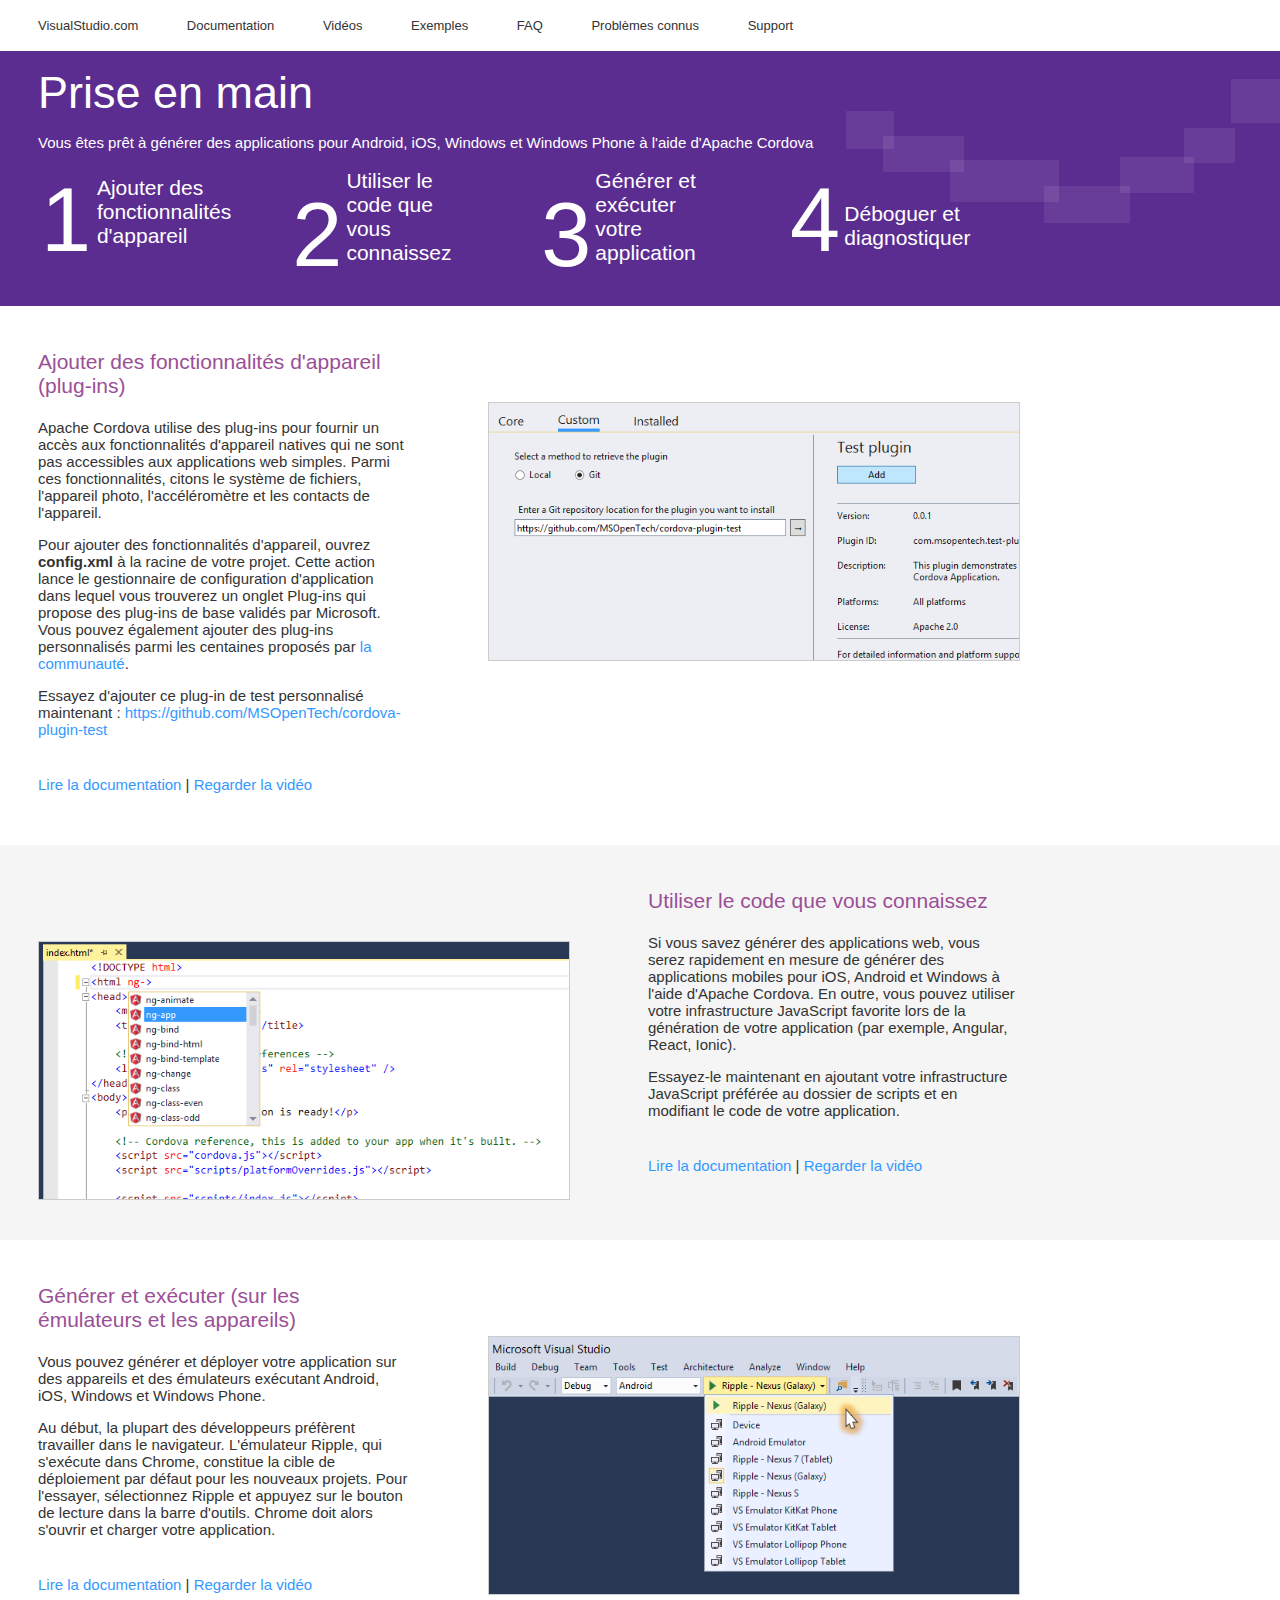
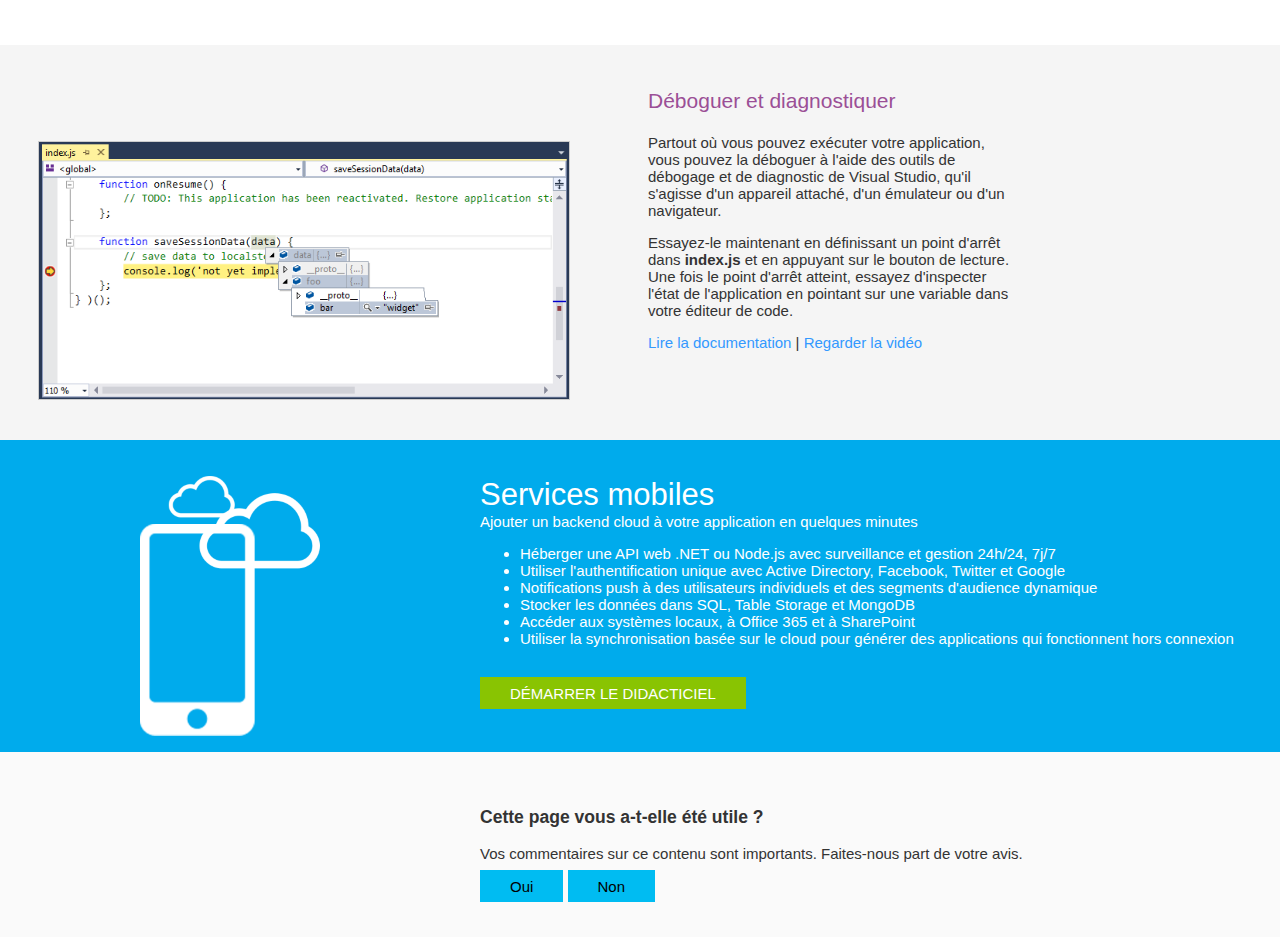
<file: Project_Readme.html>
<!DOCTYPE html>
<html>
<head>
<meta http-equiv="Content-Type" content="text/html; charset=iso-8859-1"/>
	<title>Prise en main de Visual Studio Tools pour Apache Cordova</title>
	<style type="text/css">
		.startpage 			{ margin: 0; font: 15px 'Segoe UI', tahoma, arial, helvetica, sans-serif; text-align: left; min-width: 980px; color: #333; }

		a:link				{ text-decoration: none; color: #3399ff; }
		a:visited			{ text-decoration: none; }


		.nav 				{ font-size: 13px; display: block; margin: 0; padding: 18px 38px}
		.nav a				{ display: inline-block; text-align: left; padding-left: 45px; }
		.nav a:first-child	{ padding-left: 0px; }
		.nav a:link			{ text-decoration: none; color: #333; }
		.nav a:hover		{ color: #9b4f96; }


		.hero 				{ background-color: #5C2D91; color: #FFFFFF; padding: 16px 38px 16px; 
							  background-repeat: no-repeat;
							  background-image: url([data-uri]) }
		.hero > h1			{ font-size: 45px; font-weight: normal; margin: 0; padding: 0; }
		.hero > h2			{ font-size: 15px; font-weight: normal; margin: 15px 0; padding: 0; }

		.hero table			{ width: 1000px; margin: 10px 0 0 0; }
		.hero tr 			{ vertical-align: top; }

		.step a				{ color: white; font-size: 21px; }
		.step .snum			{ font-size: 90px; display: inline-block; }
		.step .jumplink		{ display: inline-block; width: 125px; vertical-align: super; }


		.pagewrap			{ margin: 0 auto 0 0; padding: 44px 38px 37px 38px; clear: both; overflow-x: hidden; }		
		.pagewrap.altbg		{ background-color: #F5F5F5; }

		.restricted			{ width: 980px; }

		.stepcontent		{ margin: 0; width: 370px; float: left; }
		.stepcontent > h2	{ font-size: 21px; font-weight: normal; margin: 0 0 21px 0; padding: 0; color: #9b4f96; }

		.stepcontent .moreinfo 	{ margin-top: 38px; }

		.stepimage 			{ width: 530px; float: right; }
		.stepimage img 		{ width: 530px; height: 257px; margin-top: 52px; border: 1px solid #ccc; }
		
		.altbg .stepcontent { float: right; }
		.altbg .stepimage   { float: left; }


		.sidekick			{ padding: 37px 33px 43px 480px; margin: 0; background-color: #00ABEC; color: #FFFFFF;
							  background-position: 140px 36px; 
							  background-repeat: no-repeat;
							  background-image: url([data-uri]) }
		.sidekick > h2		{ font-size: 31px; font-weight: normal; margin: 0; padding: 0; }
		.cpsloal > h3		{ font-size: 21px; font-weight: normal; margin: 48px 0 0 0; padding: 0; }
		.cpsloal p.alatsea	{ margin: 0; }
		
		.sidekick p 		{ margin-top: 0px; }
		.sidekick a 		{ padding: 0.5em 2em; background-color: #89c402; color: white; margin-top: 15px;  margin-right: 7px; text-transform: uppercase; display: inline-block; }
		.sidekick a:hover	{ background-color: #6A9800; }

		.feedbackhero 			{ padding: 37px 33px 43px 480px; background-color: #FAFAFA; }
		.feedbackhero a 		{ padding: 0.5em 2em; background-color: #00bcf2; color: black; margin-top: 2em; }
		.feedbackhero a:hover	{ background-color: black; color: white; }

	</style>
</head>
<body class="startpage">
	<div class="nav">
			<a target="_blank" href="http://go.microsoft.com/fwlink/?LinkID=533110">VisualStudio.com</a>
			<a target="_blank" href="http://go.microsoft.com/fwlink/?LinkID=533111">Documentation</a>
			<a target="_blank" href="http://go.microsoft.com/fwlink/?LinkID=533112">Vid�os</a>
			<a target="_blank" href="http://go.microsoft.com/fwlink/?LinkID=533113">Exemples</a>
			<a target="_blank" href="http://go.microsoft.com/fwlink/?LinkID=533114">FAQ</a>
			<a target="_blank" href="http://go.microsoft.com/fwlink/?LinkID=533115">Probl�mes connus</a>
			<a target="_blank" href="http://go.microsoft.com/fwlink/?LinkID=533116">Support</a>
	</div>
	<div class="hero">
		<h1>Prise en main</h1>
		<h2>Vous �tes pr�t � g�n�rer des applications pour Android, iOS, Windows et Windows Phone � l'aide d'Apache Cordova</h2>
		<table>
			<tr>
				<td class="step">
					<a href="#add_device_capabilities">
						<span class="snum">1 </span>
						<span class="jumplink">Ajouter des fonctionnalit�s d'appareil</span>
					</a>
				</td>
				<td class="step">
					<span class="shadow"></span>
					<span class="snum">2 </span>
					<span class="jumplink"><a href="#edit_code">Utiliser le code que vous connaissez</a></span>
				</td>
				<td class="step">
					<span class="shadow"></span>
					<span class="snum">3 </span>
					<span class="jumplink"><a href="#build_and_run">G�n�rer et ex�cuter votre application</a></span>
				</td>
				<td class="step">
					<span class="shadow"></span>
					<span class="snum">4 </span>
					<span class="jumplink"><a href="#debug_and_diagnose">D�boguer et diagnostiquer</a></span>
				</td>
			</tr>
		</table>
	</div>


	<div class="pagewrap">
		<div class="restricted">
			<div class="stepcontent">
				<h2 id="add_device_capabilities">Ajouter des fonctionnalit�s d'appareil (plug-ins)</h2>
				<p>Apache Cordova utilise des plug-ins pour fournir un acc�s aux fonctionnalit�s d'appareil natives qui ne sont pas accessibles aux applications web simples. Parmi ces fonctionnalit�s, citons le syst�me de fichiers, l'appareil photo, l'acc�l�rom�tre et les contacts de l'appareil.</p>
				<p>Pour ajouter des fonctionnalit�s d'appareil, ouvrez <strong>config.xml</strong> � la racine de votre projet. Cette action lance le gestionnaire de configuration d'application dans lequel vous trouverez un onglet Plug-ins qui propose des plug-ins de base valid�s par Microsoft. Vous pouvez �galement ajouter des plug-ins personnalis�s parmi les centaines propos�s par <a target="_blank" href="http://go.microsoft.com/fwlink/?LinkID=533117">la communaut�</a>. </p>

				<p>Essayez d'ajouter ce plug-in de test personnalis� maintenant�: <a target="_blank" href="http://go.microsoft.com/fwlink/?LinkID=533118">https://github.com/MSOpenTech/cordova-plugin-test</a></p>


				<p class="moreinfo"><a target="_blank" href="http://go.microsoft.com/fwlink/?LinkID=533119">Lire la documentation</a> | <a target="_blank" href="http://go.microsoft.com/fwlink/?LinkID=533120">Regarder la vid�o</a></p>
			</div>
			<div class="stepimage">
				<img width='685' height='332' title='' alt='' src='[data-uri]'>
			</div>
		</div>	
	</div>

	<div class="pagewrap altbg">
		<div class="restricted">
			<div class="stepcontent">
				<h2 id="edit_code">Utiliser le code que vous connaissez</h2>
				<p>Si vous savez g�n�rer des applications web, vous serez rapidement en mesure de g�n�rer des applications mobiles pour iOS, Android et Windows � l'aide d'Apache Cordova. En outre, vous pouvez utiliser votre infrastructure JavaScript favorite lors de la g�n�ration de votre application (par exemple, Angular, React, Ionic).</p>
				<p>Essayez-le maintenant en ajoutant votre infrastructure JavaScript pr�f�r�e au dossier de scripts et en modifiant le code de votre application.</p>
				<p class="moreinfo"><a target="_blank" href="http://go.microsoft.com/fwlink/?LinkID=533121">Lire la documentation</a> | <a target="_blank" href="http://go.microsoft.com/fwlink/?LinkID=533122">Regarder la vid�o</a></p>
			</div>
			<div class="stepimage">
				<img width='685' height='332' title='' alt='' src='[data-uri]'>
			</div>
		</div>
	</div>

	<div class="pagewrap">
		<div class="restricted">
			<div class="stepcontent">
				<h2 id="build_and_run">G�n�rer et ex�cuter (sur les �mulateurs et les appareils)</h2>
				<p>Vous pouvez g�n�rer et d�ployer votre application sur des appareils et des �mulateurs ex�cutant Android, iOS, Windows et Windows Phone.</p>
				<p>Au d�but, la plupart des d�veloppeurs pr�f�rent travailler dans le navigateur. L'�mulateur Ripple, qui s'ex�cute dans Chrome, constitue la cible de d�ploiement par d�faut pour les nouveaux projets. Pour l'essayer, s�lectionnez Ripple et appuyez sur le bouton de lecture dans la barre d'outils. Chrome doit alors s'ouvrir et charger votre application.</p>
				
				<p class="moreinfo"><a target="_blank" href="http://go.microsoft.com/fwlink/?LinkID=533123">Lire la documentation</a> | <a target="_blank" href="http://go.microsoft.com/fwlink/?LinkID=533124">Regarder la vid�o</a></p>
			</div>
			<div class="stepimage">
				<img width='685' height='332' title='' alt='' src='[data-uri]'>
			</div>
		</div>
	</div>

	<div class="pagewrap altbg">
		<div class="restricted">
			<div class="stepcontent">
				<h2 id="debug_and_diagnose">D�boguer et diagnostiquer</h2>
				<p>Partout o� vous pouvez ex�cuter votre application, vous pouvez la d�boguer � l'aide des outils de d�bogage et de diagnostic de Visual Studio, qu'il s'agisse d'un appareil attach�, d'un �mulateur ou d'un navigateur.</p>
				<p>Essayez-le maintenant en d�finissant un point d'arr�t dans <strong>index.js</strong> et en appuyant sur le bouton de lecture. Une fois le point d'arr�t atteint, essayez d'inspecter l'�tat de l'application en pointant sur une variable dans votre �diteur de code.</p>
				<p><a target="_blank" href="http://go.microsoft.com/fwlink/?LinkID=533125">Lire la documentation</a> | <a target="_blank" href="http://go.microsoft.com/fwlink/?LinkID=533126">Regarder la vid�o</a></p>
			</div>
			<div class="stepimage">
				<img width='685' height='332' title='' alt='' src='[data-uri]'>
			</div>
		</div>
	</div>

	<div class="sidekick cpsloal">
		<h2>Services mobiles</h2>
		<p>Ajouter un backend cloud � votre application en quelques minutes</p>
		<ul>
			<li>H�berger une API web .NET ou Node.js avec surveillance et gestion 24h/24, 7j/7</li>
			<li>Utiliser l'authentification unique avec Active Directory, Facebook, Twitter et Google</li>
			<li>Notifications push � des utilisateurs individuels et des segments d'audience dynamique</li>
			<li>Stocker les donn�es dans SQL, Table Storage et MongoDB</li>
			<li>Acc�der aux syst�mes locaux, � Office�365 et � SharePoint</li>
			<li>Utiliser la synchronisation bas�e sur le cloud pour g�n�rer des applications qui fonctionnent hors connexion</li>
		</ul>
		<a target="_blank" href="http://go.microsoft.com/fwlink/?LinkID=533127">D�marrer le didacticiel</a>
	</div>


	<div class="feedbackhero">
		<h3>Cette page vous a-t-elle �t� utile�?</h3>
		<p class="alatsea">Vos commentaires sur ce contenu sont importants. Faites-nous part de votre avis.</p>
		<a target="_blank" href="http://go.microsoft.com/fwlink/?LinkID=533128">Oui</a>
		<a target="_blank" href="http://go.microsoft.com/fwlink/?LinkID=533129">Non</a>
	</div>


</body>
</html>
</file>
